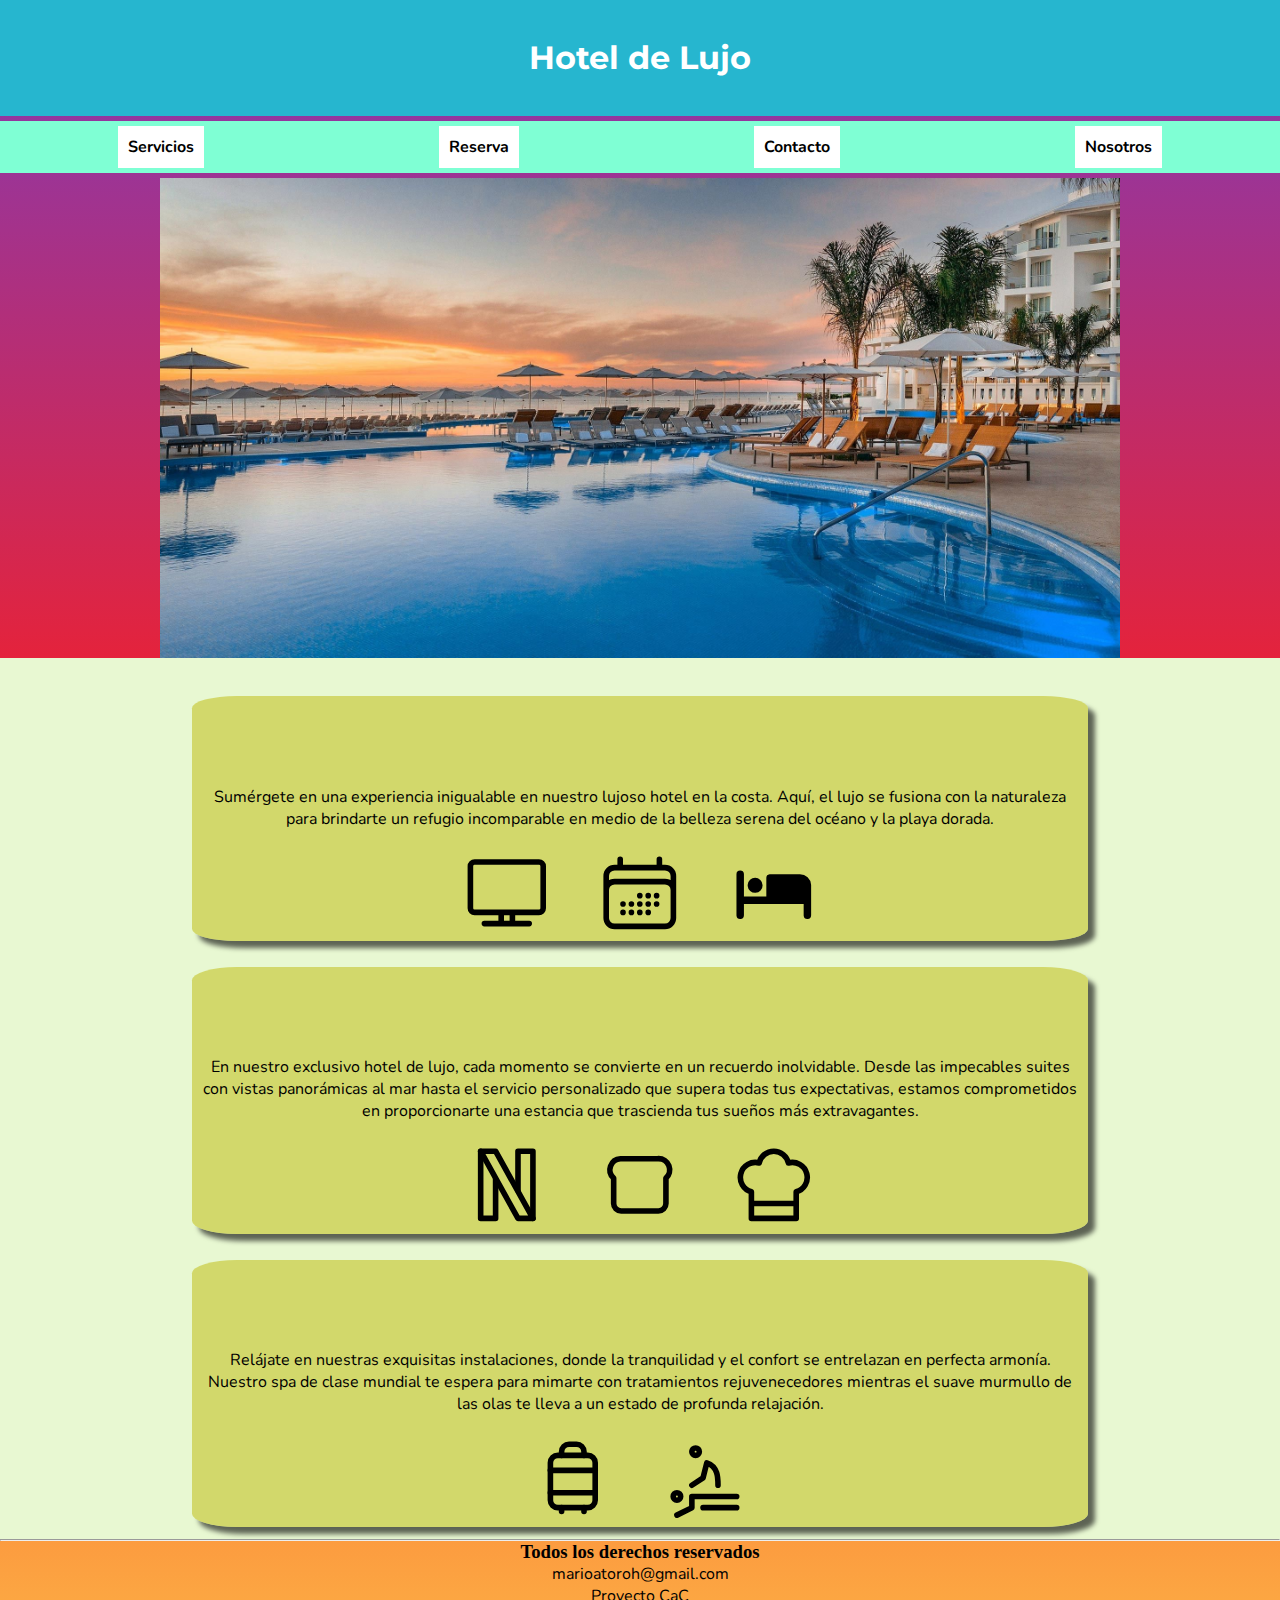
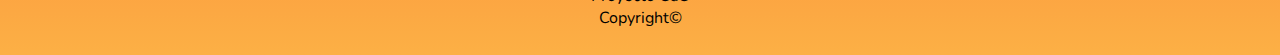
<file: index.html>
<!DOCTYPE html>
<html lang="en">
<head>
    <meta charset="UTF-8">
    <meta name="viewport" content="width=device-width, initial-scale=1.0">
    <link rel="stylesheet" href="./css/style.css">
    <link href="https://fonts.googleapis.com/css2?family=Montserrat:ital,wght@1,700&display=swap" rel="stylesheet">    
    <link href="https://fonts.googleapis.com/css2?family=Nunito:ital@1&display=swap" rel="stylesheet">
    <title>Inicio Hotel</title>
</head>
<body>
    <header>
        <h1>Hotel de Lujo</h1>
    </header>
    
    <nav>
        <a href="./galeria.html">Servicios</a>
        <a href="*">Reserva</a>
        <a href="*">Contacto</a>
        <a href="*">Nosotros</a>
    </nav>

    <div class="img">
        <img src="./img/playa_del_carmen_resort_7769c7222e.jpg" alt="Hotel en la Playa">
    </div>

    <main>
        <div class="contenedor">
            <p>
                Sumérgete en una experiencia inigualable en nuestro lujoso hotel en la costa. Aquí, el lujo se fusiona con la naturaleza para brindarte un refugio incomparable en medio de la belleza serena del océano y la playa dorada.
            </p>
            <svg class="icon" fill="none" stroke="currentColor" stroke-width="1.5" viewBox="0 0 24 24" xmlns="http://www.w3.org/2000/svg" aria-hidden="true">
                <path stroke-linecap="round" stroke-linejoin="round" d="M6 20.25h12m-7.5-3v3m3-3v3m-10.125-3h17.25c.621 0 1.125-.504 1.125-1.125V4.875c0-.621-.504-1.125-1.125-1.125H3.375c-.621 0-1.125.504-1.125 1.125v11.25c0 .621.504 1.125 1.125 1.125z"></path>
            </svg>
            <svg class="icon" fill="none" stroke="currentColor" stroke-width="1.5" viewBox="0 0 24 24" xmlns="http://www.w3.org/2000/svg" aria-hidden="true">
                <path stroke-linecap="round" stroke-linejoin="round" d="M6.75 3v2.25M17.25 3v2.25M3 18.75V7.5a2.25 2.25 0 012.25-2.25h13.5A2.25 2.25 0 0121 7.5v11.25m-18 0A2.25 2.25 0 005.25 21h13.5A2.25 2.25 0 0021 18.75m-18 0v-7.5A2.25 2.25 0 015.25 9h13.5A2.25 2.25 0 0121 11.25v7.5m-9-6h.008v.008H12v-.008zM12 15h.008v.008H12V15zm0 2.25h.008v.008H12v-.008zM9.75 15h.008v.008H9.75V15zm0 2.25h.008v.008H9.75v-.008zM7.5 15h.008v.008H7.5V15zm0 2.25h.008v.008H7.5v-.008zm6.75-4.5h.008v.008h-.008v-.008zm0 2.25h.008v.008h-.008V15zm0 2.25h.008v.008h-.008v-.008zm2.25-4.5h.008v.008H16.5v-.008zm0 2.25h.008v.008H16.5V15z"></path>
            </svg>
            <svg xmlns="http://www.w3.org/2000/svg" class="icon icon-tabler icon-tabler-bed-filled" width="40" height="40" viewBox="0 0 24 24" stroke-width="1.5" stroke="#000000" fill="none" stroke-linecap="round" stroke-linejoin="round">
                <path stroke="none" d="M0 0h24v24H0z" fill="none"/>
                <path d="M3 6a1 1 0 0 1 .993 .883l.007 .117v6h6v-5a1 1 0 0 1 .883 -.993l.117 -.007h8a3 3 0 0 1 2.995 2.824l.005 .176v8a1 1 0 0 1 -1.993 .117l-.007 -.117v-3h-16v3a1 1 0 0 1 -1.993 .117l-.007 -.117v-11a1 1 0 0 1 1 -1z" stroke-width="0" fill="currentColor" />
                <path d="M7 8a2 2 0 1 1 -1.995 2.15l-.005 -.15l.005 -.15a2 2 0 0 1 1.995 -1.85z" stroke-width="0" fill="currentColor" />
            </svg>
        </div>

        <div class="contenedor">
            <p>
                En nuestro exclusivo hotel de lujo, cada momento se convierte en un recuerdo inolvidable. Desde las impecables suites con vistas panorámicas al mar hasta el servicio personalizado que supera todas tus expectativas, estamos comprometidos en proporcionarte una estancia que trascienda tus sueños más extravagantes.
            </p>
            <svg xmlns="http://www.w3.org/2000/svg" class="icon icon-tabler icon-tabler-brand-netflix" width="40" height="40" viewBox="0 0 24 24" stroke-width="1.5" stroke="#000000" fill="none" stroke-linecap="round" stroke-linejoin="round">
                <path stroke="none" d="M0 0h24v24H0z" fill="none"/>
                <path d="M9 3l10 18h-4l-10 -18z" />
                <path d="M5 3v18h4v-10.5" />
                <path d="M19 21v-18h-4v10.5" />
              </svg>
            <svg xmlns="http://www.w3.org/2000/svg" class="icon icon-tabler icon-tabler-bread" width="40" height="40" viewBox="0 0 24 24" stroke-width="1.5" stroke="#000000" fill="none" stroke-linecap="round" stroke-linejoin="round">
                <path stroke="none" d="M0 0h24v24H0z" fill="none"/>
                <path d="M17 5a3 3 0 0 1 2 5.235v6.765a2 2 0 0 1 -2 2h-10a2 2 0 0 1 -2 -2v-6.764a3 3 0 0 1 1.824 -5.231l.176 0h10z" />
            </svg>
            <svg xmlns="http://www.w3.org/2000/svg" class="icon icon-tabler icon-tabler-chef-hat" width="40" height="40" viewBox="0 0 24 24" stroke-width="1.5" stroke="#000000" fill="none" stroke-linecap="round" stroke-linejoin="round">
                <path stroke="none" d="M0 0h24v24H0z" fill="none"/>
                <path d="M12 3c1.918 0 3.52 1.35 3.91 3.151a4 4 0 0 1 2.09 7.723l0 7.126h-12v-7.126a4 4 0 1 1 2.092 -7.723a4 4 0 0 1 3.908 -3.151z" />
                <path d="M6.161 17.009l11.839 -.009" />
            </svg>
        </div>
          
        <div class="contenedor">
            <p>
                Relájate en nuestras exquisitas instalaciones, donde la tranquilidad y el confort se entrelazan en perfecta armonía. Nuestro spa de clase mundial te espera para mimarte con tratamientos rejuvenecedores mientras el suave murmullo de las olas te lleva a un estado de profunda relajación.
            </p>
            <svg xmlns="http://www.w3.org/2000/svg" class="icon icon-tabler icon-tabler-luggage" width="40" height="40" viewBox="0 0 24 24" stroke-width="1.5" stroke="#000000" fill="none" stroke-linecap="round" stroke-linejoin="round">
                <path stroke="none" d="M0 0h24v24H0z" fill="none"/>
                <path d="M6 6m0 2a2 2 0 0 1 2 -2h8a2 2 0 0 1 2 2v10a2 2 0 0 1 -2 2h-8a2 2 0 0 1 -2 -2z" />
                <path d="M9 6v-1a2 2 0 0 1 2 -2h2a2 2 0 0 1 2 2v1" />
                <path d="M6 10h12" />
                <path d="M6 16h12" />
                <path d="M9 20v1" />
                <path d="M15 20v1" />
            </svg>
            <svg xmlns="http://www.w3.org/2000/svg" class="icon icon-tabler icon-tabler-massage" width="40" height="40" viewBox="0 0 24 24" stroke-width="1.5" stroke="#000000" fill="none" stroke-linecap="round" stroke-linejoin="round">
                <path stroke="none" d="M0 0h24v24H0z" fill="none"/>
                <path d="M4 17m-1 0a1 1 0 1 0 2 0a1 1 0 1 0 -2 0" />
                <path d="M9 5m-1 0a1 1 0 1 0 2 0a1 1 0 1 0 -2 0" />
                <path d="M4 22l4 -2v-3h12" />
                <path d="M11 20h9" />
                <path d="M8 14l3 -2l1 -4c3 1 3 4 3 6" />
            </svg>
        </div>
    </main>

    <footer><hr/>
        <h3>Todos los derechos reservados</h3>
        <p class="p_footer">marioatoroh@gmail.com <br>Proyecto CaC <br>Copyright©</p>
    </footer>
</body>
</html>
</file>
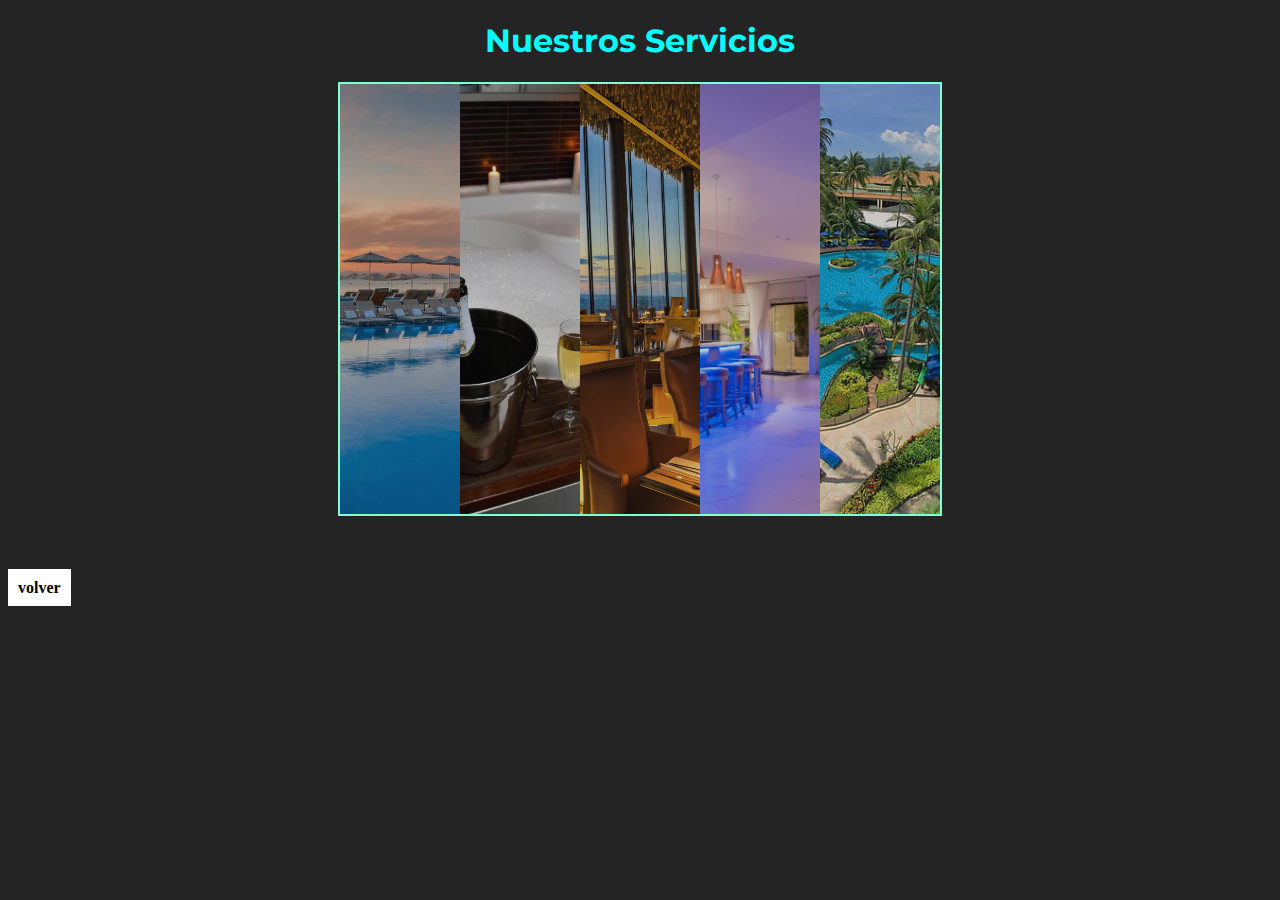
<file: galeria.html>
<!DOCTYPE html>
<html lang="en">
<head>
    <meta charset="UTF-8">
    <meta name="viewport" content="width=device-width, initial-scale=1.0">
    <title>Galeria</title>
    <link href="https://fonts.googleapis.com/css2?family=Montserrat:ital,wght@1,700&display=swap" rel="stylesheet">    
    <link rel="stylesheet" href="./css/galeria.css">
</head>
<body>
    <h1>Nuestros Servicios</h1>
    <section>
        <img src="./img/playa_del_carmen_resort_7769c7222e.jpg" alt="">
        <img src="./img/jacuzzi.jpg" alt="">
        <img src="./img/restaurant.jpg" alt="">
        <img src="./img/bar.jpg" alt="">
        <img src="./img/pool.jpg" alt="">
    </section>
    <a href="./index.html">volver</a>
</body>
</html>
</file>
<file: css/style.css>
* {
    margin: 0;
    padding: 0;
} 
body {
    width: 100%;
    height: 100%;
    background-color: rgba(183, 78, 78, 0.523);
    background: rgb(131,58,180);
    background: rgb(131,58,180);
    background: linear-gradient(180deg, rgba(131,58,180,1) 0%, rgba(253,29,29,1) 50%, rgba(252,176,69,1) 100%); }
header {
    height: 10%;
    display: flex;
    justify-content: center;
    background-color: rgb(38, 182, 207);
}
h1 {
    color: white;
    padding-bottom: 3%;
    padding-top: 3%;
    font-family: 'Montserrat';
    font-weight: bold;
}

nav {  
    margin-top: 5px;
    height: 10%;
    background-color: aquamarine;
    display: flex;
    align-items: center;
    justify-content:space-around;
}
a {
    font-weight: bold;
    text-align: center;
    text-decoration: none;
    background-color: white;
    padding: 10px;
    margin-top: 5px;
    margin-bottom: 5px;
    font-family: 'Nunito';
    color: black;
}
a:hover {
    cursor: pointer;
    color: rgb(38, 182, 207);
    background-color: #5a5a5a;
}
.img {
    display: flex;
    justify-content: center;
    align-items: center;
    width: 100%;
}

main {
    background-color: rgb(232, 248, 210);
    width: 100%;
    height: auto;
    padding: 1% 0;
}
img {
    margin-top: 5px;
    max-width: 75%;
    height: auto;
}
.icon {
    width: 10%;
    height: auto;
    margin: 0 20px;
}
.contenedor {
    margin: auto;
    margin-top: 2%;
    width: 70%;
    background-color: rgba(196, 196, 43, 0.615);
    border-radius: 5%;
    text-align: center;
    box-shadow: 7px 7px 5px 0px rgba(0,0,0,0.6);
}
p {
    padding: 10% 1% 2%;
    font-family: 'Nunito';
    font-size: 100%;
}
footer{  
    text-align: center;
}
.p_footer{
    padding-top: 0;
    margin-bottom: 0;
}
</file>
<file: css/galeria.css>
body {
    background-color: rgba(29, 29, 29, 0.969);
}
h1 {
    color: aqua;
    text-align: center;
    font-family: 'Montserrat';
}
section{
    display: flex;
    margin: auto;
    border: 2px solid aquamarine;
    margin-bottom: 5%;
    display: flex;
    width: 600px;
    height: 430px;
}
section img {
    width: 0px;
    flex-grow: 1;
    object-fit: cover;
    opacity: .8;
    transition: 2s ease;
}
section img:hover{
    width: 300px;
    opacity: 1;
    filter: contrast(120%);
}
a {
    font-weight: bold;
    text-decoration: none;
    background-color: white;
    padding: 10px;
    font-family: 'Nunito';
    color: black;
}
a:hover {
    cursor: pointer;
    color: rgb(38, 182, 207);
    background-color: #5a5a5a;
}
</file>
